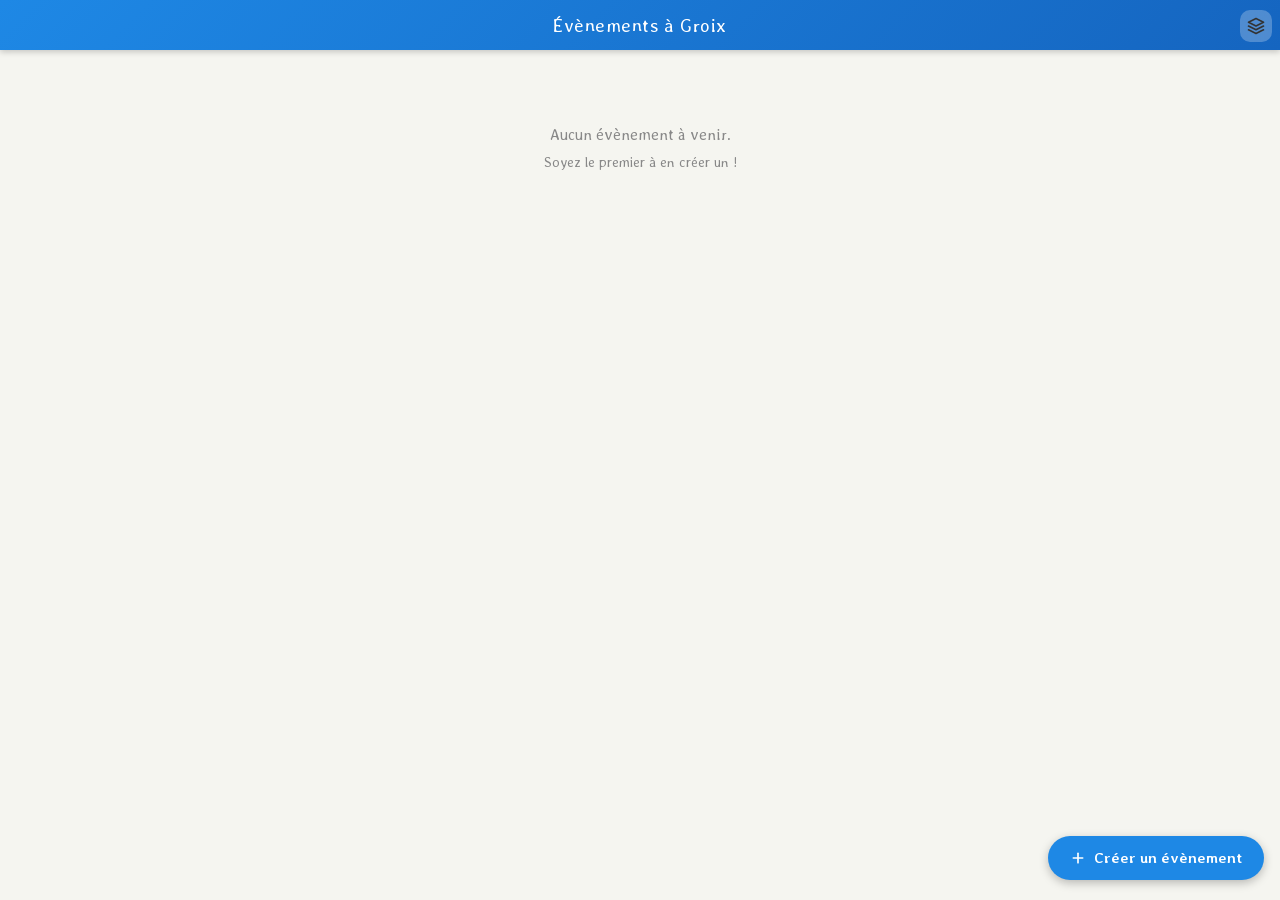
<file: evenements.html>
<!DOCTYPE html>
<html lang="fr">
<head>
    <meta charset="UTF-8">
    <meta name="viewport" content="width=device-width, initial-scale=1.0, maximum-scale=1.0, user-scalable=no">
    <meta name="theme-color" content="#1e88e5">
    <title>L'Ap'Plage – Évènements</title>
    <link rel="manifest" href="manifest.json">
    <meta name="apple-mobile-web-app-capable" content="yes">
    <meta name="apple-mobile-web-app-status-bar-style" content="default">
    <meta name="apple-mobile-web-app-title" content="Ap'Plage">
    <link rel="apple-touch-icon" href="images/bar.png">
    <link href="https://fonts.googleapis.com/css2?family=Averia+Libre:wght@300&display=swap" rel="stylesheet">
    <link rel="stylesheet" href="style.css">

    <style>
        /* ── Page évènements ── */
        body { overflow: hidden; }

        #events-page {
            position: fixed;
            inset: 0;
            display: flex;
            flex-direction: column;
            background: #f5f5f0;
        }

        /* Barre de titre */
        #events-titlebar {
            flex-shrink: 0;
            background: linear-gradient(135deg, #1e88e5, #1565c0);
            color: #fff;
            text-align: center;
            padding: 14px 56px;
            font-family: 'Averia Libre', sans-serif;
            font-size: 1.15rem;
            letter-spacing: 0.03em;
            box-shadow: 0 2px 6px rgba(0,0,0,0.2);
        }

        /* Zone de liste scrollable */
        #events-scroll {
            flex: 1;
            overflow-y: auto;
            padding: 12px 12px 80px;
        }

        /* Message vide */
        #events-empty {
            text-align: center;
            color: #888;
            margin-top: 60px;
            font-size: 0.95rem;
            line-height: 1.8;
        }

        /* Groupe par établissement */
        .evt-group {
            background: #fff;
            border-radius: 10px;
            margin-bottom: 12px;
            overflow: hidden;
            box-shadow: 0 1px 4px rgba(0,0,0,0.1);
        }

        .evt-group-header {
            padding: 11px 14px;
            font-weight: 600;
            font-size: 0.97rem;
            background: #e8f0fe;
            color: #1a237e;
            border-bottom: 1px solid #c5cae9;
        }

        .evt-item {
            padding: 10px 14px;
            border-bottom: 1px solid #f0f0f0;
            cursor: pointer;
            display: flex;
            align-items: center;
            gap: 10px;
            transition: background 0.15s;
        }
        .evt-item:last-child { border-bottom: none; }
        .evt-item:active { background: #f5f5f5; }

        .evt-item-info { flex: 1; min-width: 0; }
        .evt-item-nom {
            font-size: 0.9rem;
            font-weight: 600;
            white-space: nowrap;
            overflow: hidden;
            text-overflow: ellipsis;
            color: #212121;
        }
        .evt-item-date {
            font-size: 0.78rem;
            color: #757575;
            margin-top: 2px;
        }
        .evt-item-arrow { color: #bbb; font-size: 1.1rem; flex-shrink: 0; }

        .evt-item.en-attente { background: #fffde7; }
        .evt-item.en-attente .evt-item-nom { color: #f57f17; }
        .btn-valider-evt {
            background: #43a047;
            color: #fff;
            border: none;
            border-radius: 14px;
            padding: 5px 12px;
            font-size: 0.78rem;
            cursor: pointer;
            flex-shrink: 0;
            white-space: nowrap;
        }
        .btn-valider-evt:active { background: #388e3c; }
        .btn-supprimer-evt {
            background: #e53935;
            color: #fff;
            border: none;
            border-radius: 14px;
            padding: 5px 12px;
            font-size: 0.78rem;
            cursor: pointer;
            flex-shrink: 0;
            white-space: nowrap;
        }
        .btn-supprimer-evt:active { background: #b71c1c; }

        /* Bouton créer (flottant) */
        #btn-creer {
            position: fixed;
            bottom: 20px;
            right: 16px;
            background: #1e88e5;
            color: #fff;
            border: none;
            border-radius: 28px;
            padding: 13px 22px;
            font-size: 0.92rem;
            font-weight: 600;
            box-shadow: 0 3px 10px rgba(0,0,0,0.25);
            cursor: pointer;
            z-index: 900;
            display: flex;
            align-items: center;
            gap: 8px;
        }
        #btn-creer:active { filter: brightness(0.9); }

        /* ── Modals ── */
        .modal-overlay {
            position: fixed;
            inset: 0;
            background: rgba(0,0,0,0.5);
            z-index: 1100;
            display: flex;
            align-items: flex-end;
            justify-content: center;
        }
        .modal-overlay.hidden { display: none; }

        .modal-box {
            background: #fff;
            border-radius: 16px 16px 0 0;
            width: 100%;
            max-width: 560px;
            max-height: 90vh;
            display: flex;
            flex-direction: column;
            overflow: hidden;
            box-shadow: 0 -4px 20px rgba(0,0,0,0.2);
        }

        .modal-header {
            display: flex;
            align-items: center;
            padding: 16px 16px 14px;
            border-bottom: 1px solid #eee;
            flex-shrink: 0;
        }
        .modal-title {
            flex: 1;
            font-weight: 700;
            font-size: 1rem;
            color: #212121;
        }
        .modal-close {
            background: none;
            border: none;
            font-size: 1.3rem;
            cursor: pointer;
            color: #666;
            padding: 4px 8px;
        }

        .modal-body {
            overflow-y: auto;
            padding: 16px;
            flex: 1;
        }

        .modal-footer {
            padding: 12px 16px;
            border-top: 1px solid #eee;
            flex-shrink: 0;
        }

        /* Formulaire */
        .form-group { margin-bottom: 14px; }
        .form-group label {
            display: block;
            font-size: 0.8rem;
            color: #555;
            margin-bottom: 4px;
            font-weight: 600;
        }
        .form-group input,
        .form-group select,
        .form-group textarea {
            width: 100%;
            padding: 9px 11px;
            border: 1px solid #ddd;
            border-radius: 8px;
            font-size: 0.92rem;
            box-sizing: border-box;
            font-family: inherit;
            color: #212121;
            background: #fafafa;
        }
        .form-group input:focus,
        .form-group select:focus,
        .form-group textarea:focus {
            outline: none;
            border-color: #1e88e5;
            background: #fff;
        }
        .form-group textarea { resize: vertical; min-height: 72px; }
        .char-count {
            font-size: 0.75rem;
            color: #888;
            text-align: right;
            margin-top: 3px;
        }
        .char-count.over { color: #e53935; }

        /* Boutons */
        .btn-primary {
            width: 100%;
            padding: 12px;
            background: #1e88e5;
            color: #fff;
            border: none;
            border-radius: 10px;
            font-size: 0.95rem;
            font-weight: 700;
            cursor: pointer;
        }
        .btn-primary:disabled { background: #90bde3; cursor: default; }
        .btn-primary:active:not(:disabled) { filter: brightness(0.9); }

        .form-error {
            color: #e53935;
            font-size: 0.82rem;
            margin-top: 6px;
            display: none;
        }
        .form-error.visible { display: block; }

        /* Détail évènement */
        .evt-detail-label {
            font-size: 0.78rem;
            color: #888;
            text-transform: uppercase;
            letter-spacing: 0.04em;
            margin-top: 14px;
            margin-bottom: 3px;
        }
        .evt-detail-value {
            font-size: 0.93rem;
            color: #212121;
        }
        .evt-detail-etab {
            display: flex;
            align-items: center;
            gap: 8px;
            cursor: pointer;
            color: #1e88e5;
            font-weight: 600;
            font-size: 1rem;
            margin-bottom: 4px;
        }
        .evt-detail-etab:active { opacity: 0.7; }
        .evt-pdf-link {
            display: inline-flex;
            align-items: center;
            gap: 6px;
            margin-top: 14px;
            color: #1e88e5;
            text-decoration: none;
            font-size: 0.9rem;
            font-weight: 600;
        }

        /* Spinner */
        .spinner {
            display: inline-block;
            width: 18px;
            height: 18px;
            border: 2px solid #fff;
            border-top-color: transparent;
            border-radius: 50%;
            animation: spin 0.7s linear infinite;
            vertical-align: middle;
        }
        @keyframes spin { to { transform: rotate(360deg); } }

        /* Loading state */
        #events-loading {
            text-align: center;
            color: #888;
            margin-top: 60px;
            font-size: 0.9rem;
        }
    </style>
</head>
<body>

    <!-- Stack couches -->
    <div id="layers-stack">
        <button id="stack-btn" title="Couches">
            <svg width="18" height="18" viewBox="0 0 24 24" fill="none" stroke="currentColor" stroke-width="2.2" stroke-linecap="round" stroke-linejoin="round">
                <path d="M12 2L2 7l10 5 10-5-10-5z"/>
                <path d="M2 17l10 5 10-5"/>
                <path d="M2 12l10 5 10-5"/>
            </svg>
        </button>
        <div id="stack-panel" class="hidden">
            <div class="stack-row" id="layer-accueil">
                <span class="layer-ind"></span><span class="layer-label">Accueil</span>
            </div>
            <div class="stack-row" id="layer-bars">
                <span class="layer-ind"></span><span class="layer-label">Où boire</span>
            </div>
            <div class="stack-row" id="layer-restos">
                <span class="layer-ind"></span><span class="layer-label">Où manger</span>
            </div>
            <div class="stack-row" id="layer-ombres">
                <span class="layer-ind"></span><span class="layer-label">Ombres</span>
            </div>
            <div class="stack-row" id="layer-maree">
                <span class="layer-ind"></span><span class="layer-label">Hauteur de mer</span>
            </div>
            <div class="stack-row active" id="layer-events">
                <span class="layer-ind"></span><span class="layer-label">Événements</span>
            </div>
        </div>
    </div>

    <!-- Page principale -->
    <div id="events-page">
        <div id="events-titlebar">Évènements à Groix</div>
        <div id="events-scroll">
            <div id="events-loading">Chargement…</div>
            <div id="events-empty" style="display:none">
                Aucun évènement à venir.<br>
                <span style="font-size:0.85rem;">Soyez le premier à en créer un !</span>
            </div>
            <div id="events-list"></div>
        </div>
    </div>

    <!-- Bouton créer -->
    <button id="btn-creer">
        <svg width="16" height="16" viewBox="0 0 24 24" fill="none" stroke="currentColor" stroke-width="2.5" stroke-linecap="round"><line x1="12" y1="5" x2="12" y2="19"/><line x1="5" y1="12" x2="19" y2="12"/></svg>
        Créer un évènement
    </button>

    <!-- Modal : mot de passe -->
    <div id="modal-mdp" class="modal-overlay hidden">
        <div class="modal-box">
            <div class="modal-header">
                <span class="modal-title">Accès réservé aux établissements</span>
                <button class="modal-close" data-close="modal-mdp">✕</button>
            </div>
            <div class="modal-body">
                <p style="font-size:0.88rem;color:#555;margin:0 0 16px;">
                    Saisissez le mot de passe communiqué lors de la validation de votre établissement.
                </p>
                <div class="form-group">
                    <label for="input-mdp">Mot de passe</label>
                    <input type="password" id="input-mdp" placeholder="••••••••" autocomplete="current-password">
                </div>
                <div class="form-error" id="err-mdp">Mot de passe incorrect.</div>
            </div>
            <div class="modal-footer">
                <button class="btn-primary" id="btn-valider-mdp">Valider</button>
            </div>
        </div>
    </div>

    <!-- Modal : formulaire de création -->
    <div id="modal-form" class="modal-overlay hidden">
        <div class="modal-box">
            <div class="modal-header">
                <span class="modal-title">Créer un évènement</span>
                <button class="modal-close" data-close="modal-form">✕</button>
            </div>
            <div class="modal-body">
                <div class="form-group">
                    <label for="sel-etab">Établissement *</label>
                    <select id="sel-etab">
                        <option value="">Chargement…</option>
                    </select>
                    <input type="text" id="inp-etab-autre" placeholder="Nom du lieu ou de l'établissement" style="display:none; margin-top:8px;">
                </div>

                <div id="form-fields" style="display:none">
                    <div class="form-group">
                        <label for="inp-date">Date de l'évènement *</label>
                        <input type="date" id="inp-date">
                    </div>
                    <div class="form-group">
                        <label for="inp-horaire">Horaire</label>
                        <input type="time" id="inp-horaire" placeholder="ex: 20:00">
                    </div>
                    <div class="form-group">
                        <label for="inp-lieu">Lieu <span style="font-weight:400;color:#888;">(si différent de l'adresse)</span></label>
                        <input type="text" id="inp-lieu" placeholder="Adresse de l'établissement">
                    </div>
                    <div class="form-group">
                        <label for="inp-spectacle">Nom du spectacle / artiste *</label>
                        <input type="text" id="inp-spectacle" placeholder="">
                    </div>
                    <div class="form-group">
                        <label for="inp-desc">Description <span style="font-weight:400;color:#888;">(max 200 car.)</span></label>
                        <textarea id="inp-desc" maxlength="200" rows="3" placeholder="Quelques mots sur l'évènement…"></textarea>
                        <div class="char-count"><span id="desc-count">0</span> / 200</div>
                    </div>
                    <div class="form-group">
                        <label for="inp-pdf">Affiche (PDF ou JPEG/PNG, max 5 Mo)</label>
                        <input type="file" id="inp-pdf" accept="application/pdf,image/jpeg,image/jpg,image/png">
                        <div class="form-error" id="err-pdf">Le fichier dépasse 5 Mo ou n'est pas un format accepté (PDF, JPEG, PNG).</div>
                    </div>
                    <div class="form-error" id="err-form">Une erreur est survenue. Réessayez.</div>
                </div>
            </div>
            <div class="modal-footer">
                <button class="btn-primary" id="btn-soumettre" disabled>Soumettre</button>
            </div>
        </div>
    </div>

    <!-- Modal : détail évènement -->
    <div id="modal-event" class="modal-overlay hidden">
        <div class="modal-box">
            <div class="modal-header">
                <span class="modal-title" id="det-spectacle"></span>
                <button id="btn-edit-event"   title="Modifier cet évènement"  style="background:none;border:none;cursor:pointer;font-size:1.15rem;padding:4px 8px;color:#666;flex-shrink:0;">✏️</button>
                <button id="btn-delete-event" title="Supprimer cet évènement" style="background:none;border:none;cursor:pointer;font-size:1.15rem;padding:4px 6px;color:#999;flex-shrink:0;">🗑️</button>
                <button class="modal-close" data-close="modal-event">✕</button>
            </div>
            <div class="modal-body">
                <div class="evt-detail-label">Établissement</div>
                <div class="evt-detail-etab" id="det-etab-link">
                    <span id="det-etab"></span>
                    <svg width="14" height="14" viewBox="0 0 24 24" fill="none" stroke="currentColor" stroke-width="2.5" stroke-linecap="round"><path d="M18 13v6a2 2 0 01-2 2H5a2 2 0 01-2-2V8a2 2 0 012-2h6"/><polyline points="15 3 21 3 21 9"/><line x1="10" y1="14" x2="21" y2="3"/></svg>
                    <span style="font-size:0.73rem;color:#888;">Voir sur la carte</span>
                </div>
                <div class="evt-detail-label">Date</div>
                <div class="evt-detail-value" id="det-date"></div>
                <div class="evt-detail-label" id="det-horaire-lbl">Horaire</div>
                <div class="evt-detail-value" id="det-horaire"></div>
                <div class="evt-detail-label" id="det-lieu-lbl">Lieu</div>
                <div class="evt-detail-value" id="det-lieu"></div>
                <div class="evt-detail-label" id="det-desc-lbl">Description</div>
                <div class="evt-detail-value" id="det-desc"></div>
                <div id="det-pdf-wrap"></div>
            </div>
        </div>
    </div>

    <script>
    // ── Configuration ─────────────────────────────────────────────────────
    const SHEET_BASE = 'https://docs.google.com/spreadsheets/d/e/2PACX-1vQJyHbc7PkwrZCNp4pk4yRIwskOUu27oWjYt_IBxNYtYG7aAWB2S1leol5nHITv29wUCYEiAczyTY9s/pub?output=csv';
    const GID_BARS      = '1057932141';
    const GID_RESTOS    = '251951681';
    const GID_EVENTS    = '1555556457';  // ← Remplacer après création de l'onglet
    const SCRIPT_URL    = 'https://script.google.com/macros/s/AKfycbwKEvdB2lucm24O-iUq9kjBAuEZD16hVaZvEVy84QOjWUq4q9zkojEyHaApKHMe7zl1tg/exec';
    const MAX_DESC      = 200;
    const MAX_PDF_BYTES = 5 * 1024 * 1024;        // 5 Mo

    let currentEvent   = null;   // évènement affiché dans le popup détail
    let editingEventId = null;   // id_evenement en cours de modification (null = création)
    let pendingAction  = 'create'; // action à lancer après auth mdp

    // ── Navigation stack ──────────────────────────────────────────────────
    const stackBtn   = document.getElementById('stack-btn');
    const stackPanel = document.getElementById('stack-panel');
    stackBtn.addEventListener('click', e => {
        e.stopPropagation();
        stackPanel.classList.toggle('hidden');
    });
    document.addEventListener('click', () => stackPanel.classList.add('hidden'));
    stackPanel.addEventListener('click', e => e.stopPropagation());

    document.getElementById('layer-accueil').addEventListener('click', () => { window.location.href = 'index.html'; });
    document.getElementById('layer-events').addEventListener('click', () => { window.location.href = 'index.html'; });
    document.getElementById('layer-bars').addEventListener('click',   () => { window.location.href = 'index.html'; });
    document.getElementById('layer-restos').addEventListener('click', () => { window.location.href = 'index.html'; });
    document.getElementById('layer-ombres').addEventListener('click', () => { window.location.href = 'ombre.html'; });
    document.getElementById('layer-maree').addEventListener('click',  () => { window.location.href = 'maree.html'; });

    // ── Utilitaires ───────────────────────────────────────────────────────
    function parseCSV(text) {
        const lines = text.trim().split('\n');
        if (lines.length < 2) return [];
        const headers = lines[0].split(',').map(h => h.trim().replace(/^"|"$/g, ''));
        return lines.slice(1).map(line => {
            const vals = [];
            let cur = '', inQ = false;
            for (const ch of line) {
                if (ch === '"') { inQ = !inQ; }
                else if (ch === ',' && !inQ) { vals.push(cur.trim()); cur = ''; }
                else { cur += ch; }
            }
            vals.push(cur.trim());
            const obj = {};
            headers.forEach((h, i) => { obj[h] = (vals[i] || '').replace(/^"|"$/g, ''); });
            return obj;
        });
    }

    function formatDate(str) {
        if (!str) return '';
        // str: YYYY-MM-DD
        const d = new Date(str + 'T00:00:00');
        return d.toLocaleDateString('fr-FR', { weekday: 'long', day: 'numeric', month: 'long', year: 'numeric' });
    }

    function showModal(id) { document.getElementById(id).classList.remove('hidden'); }
    function hideModal(id) { document.getElementById(id).classList.add('hidden'); }

    document.querySelectorAll('.modal-close').forEach(btn => {
        btn.addEventListener('click', () => hideModal(btn.dataset.close));
    });
    document.querySelectorAll('.modal-overlay').forEach(m => {
        m.addEventListener('click', e => { if (e.target === m) hideModal(m.id); });
    });

    // ── Chargement et affichage des évènements ────────────────────────────
    let eventsData = [];

    async function validerDirectement(id, itemEl) {
        const pwd = sessionStorage.getItem('admin_pwd');
        if (!pwd) return;
        const btn = itemEl.querySelector('.btn-valider-evt');
        if (btn) { btn.disabled = true; btn.textContent = '…'; }
        try {
            const resp = await fetch(SCRIPT_URL, {
                method:  'POST',
                headers: { 'Content-Type': 'text/plain;charset=utf-8' },
                body:    JSON.stringify({ action: 'validerDirectement', id_evenement: id, motdepasse: pwd })
            });
            const data = await resp.json();
            if (data.ok) {
                loadEvents();
            } else {
                if (btn) { btn.disabled = false; btn.textContent = 'Valider'; }
                alert('Erreur : ' + (data.error || 'impossible de valider'));
            }
        } catch (e) {
            if (btn) { btn.disabled = false; btn.textContent = 'Valider'; }
        }
    }

    async function confirmerSuppressionDirecte(id, itemEl) {
        const pwd = sessionStorage.getItem('admin_pwd');
        if (!pwd) return;
        const btn = itemEl.querySelector('.btn-supprimer-evt');
        if (btn) { btn.disabled = true; btn.textContent = '…'; }
        try {
            const resp = await fetch(SCRIPT_URL, {
                method:  'POST',
                headers: { 'Content-Type': 'text/plain;charset=utf-8' },
                body:    JSON.stringify({ action: 'supprimerDirectement', id_evenement: id, motdepasse: pwd })
            });
            const data = await resp.json();
            if (data.ok) {
                loadEvents();
            } else {
                if (btn) { btn.disabled = false; btn.textContent = 'Supprimer'; }
                alert('Erreur : ' + (data.error || 'impossible de supprimer'));
            }
        } catch (e) {
            if (btn) { btn.disabled = false; btn.textContent = 'Supprimer'; }
        }
    }

    async function loadEvents() {
        try {
            const resp = await fetch(SHEET_BASE + '&gid=' + GID_EVENTS);
            if (!resp.ok) throw new Error('Fetch failed');
            const text = await resp.text();
            eventsData = parseCSV(text);
        } catch (e) {
            eventsData = [];
        }

        const today   = new Date().toISOString().split('T')[0];
        const isAdmin = sessionStorage.getItem('is_admin') === 'true';
        const pending = isAdmin
            ? eventsData.filter(ev => ev.statut === 'en_attente' || ev.statut === 'en_attente_suppression')
                        .sort((a, b) => a.date_evenement.localeCompare(b.date_evenement))
            : [];
        const upcoming = eventsData.filter(ev =>
            ev.statut === 'valide' && ev.date_evenement >= today
        ).sort((a, b) => a.date_evenement.localeCompare(b.date_evenement));

        document.getElementById('events-loading').style.display = 'none';

        // Marquer tous les évènements à venir comme vus
        const seenKeys = upcoming.map(ev => ev.nom_spectacle + '|' + ev.date_evenement);
        localStorage.setItem('events_seen_keys', JSON.stringify(seenKeys));

        // Badge icône PWA pour l'admin
        if (isAdmin && 'setAppBadge' in navigator) {
            pending.length > 0 ? navigator.setAppBadge(pending.length) : navigator.clearAppBadge();
        }

        if (!upcoming.length && !pending.length) {
            document.getElementById('events-empty').style.display = 'block';
            return;
        }

        const list = document.getElementById('events-list');
        list.innerHTML = '';

        // Évènements en attente (admin seulement)
        if (pending.length) {
            const pendingGroup = document.createElement('div');
            pendingGroup.className = 'evt-group';
            pendingGroup.innerHTML = `<div class="evt-group-header" style="color:#f57f17;">En attente de validation</div>`;
            pending.forEach(ev => {
                const item = document.createElement('div');
                item.className = 'evt-item en-attente';
                const label = ev.statut === 'en_attente_suppression' ? '🗑️ Suppression demandée' : '⏳ En attente';
                item.innerHTML = `
                    <div class="evt-item-info" style="cursor:pointer">
                        <div class="evt-item-nom">${ev.nom_spectacle}</div>
                        <div class="evt-item-date">${ev.etablissement} · ${formatDate(ev.date_evenement)} · ${label}</div>
                    </div>
                    ${ev.statut === 'en_attente' ? `<button class="btn-valider-evt">Valider</button>` : ''}
                    ${ev.statut === 'en_attente_suppression' ? `<button class="btn-supprimer-evt">Supprimer</button>` : ''}
                `;
                item.querySelector('.evt-item-info').addEventListener('click', () => showEventDetail(ev));
                if (ev.statut === 'en_attente') {
                    item.querySelector('.btn-valider-evt').addEventListener('click', e => {
                        e.stopPropagation();
                        validerDirectement(ev.id_evenement, item);
                    });
                }
                if (ev.statut === 'en_attente_suppression') {
                    item.querySelector('.btn-supprimer-evt').addEventListener('click', e => {
                        e.stopPropagation();
                        confirmerSuppressionDirecte(ev.id_evenement, item);
                    });
                }
                pendingGroup.appendChild(item);
            });
            list.appendChild(pendingGroup);
        }

        if (!upcoming.length) return;

        // Grouper par date
        const grouped = {};
        upcoming.forEach(ev => {
            if (!grouped[ev.date_evenement]) grouped[ev.date_evenement] = [];
            grouped[ev.date_evenement].push(ev);
        });
        Object.keys(grouped).sort().forEach(date => {
            const evs = grouped[date].sort((a, b) => (a.horaire || '').localeCompare(b.horaire || ''));
            const group = document.createElement('div');
            group.className = 'evt-group';
            group.innerHTML = `<div class="evt-group-header">${formatDate(date)}</div>`;

            evs.forEach(ev => {
                const item = document.createElement('div');
                item.className = 'evt-item';
                item.innerHTML = `
                    <div class="evt-item-info">
                        <div class="evt-item-nom">${ev.nom_spectacle}</div>
                        <div class="evt-item-date">${ev.etablissement}${ev.horaire ? ' · ' + ev.horaire : ''}</div>
                    </div>
                    <div class="evt-item-arrow">›</div>
                `;
                item.addEventListener('click', () => showEventDetail(ev));
                group.appendChild(item);
            });

            list.appendChild(group);
        });
    }

    function showEventDetail(ev) {
        currentEvent = ev;
        document.getElementById('det-spectacle').textContent = ev.nom_spectacle;
        document.getElementById('det-etab').textContent      = ev.etablissement;
        document.getElementById('det-date').textContent      = formatDate(ev.date_evenement);

        const horaire = document.getElementById('det-horaire');
        const horaireLbl = document.getElementById('det-horaire-lbl');
        if (ev.horaire) { horaire.textContent = ev.horaire; horaireLbl.style.display = ''; horaire.parentElement && (horaire.style.display = ''); }
        else { horaireLbl.style.display = 'none'; horaire.style.display = 'none'; }

        const lieu = document.getElementById('det-lieu');
        const lieuLbl = document.getElementById('det-lieu-lbl');
        if (ev.lieu) { lieu.textContent = ev.lieu; lieuLbl.style.display = ''; lieu.style.display = ''; }
        else { lieuLbl.style.display = 'none'; lieu.style.display = 'none'; }

        const desc = document.getElementById('det-desc');
        const descLbl = document.getElementById('det-desc-lbl');
        if (ev.description) { desc.textContent = ev.description; descLbl.style.display = ''; desc.style.display = ''; }
        else { descLbl.style.display = 'none'; desc.style.display = 'none'; }

        const pdfWrap = document.getElementById('det-pdf-wrap');
        if (ev.affiche_pdf_url) {
            const isImage  = ev.affiche_pdf_url.includes('#type=image');
            const cleanUrl = ev.affiche_pdf_url.split('#type=')[0];
            if (isImage) {
                const match  = cleanUrl.match(/\/d\/([^\/]+)\//);
                const fileId = match ? match[1] : null;
                const thumb  = fileId
                    ? `https://drive.google.com/thumbnail?id=${fileId}&sz=w800`
                    : cleanUrl;
                pdfWrap.innerHTML = `
                    <img src="${thumb}" style="width:100%;border-radius:8px;margin-top:14px;display:block;" alt="Affiche">
                    <a href="${cleanUrl}" target="_blank" rel="noopener" style="display:block;text-align:center;margin-top:6px;font-size:0.78rem;color:#888;">Ouvrir en grand ↗</a>`;
            } else {
                pdfWrap.innerHTML = `<a class="evt-pdf-link" href="${cleanUrl}" target="_blank" rel="noopener">
                    <svg width="16" height="16" viewBox="0 0 24 24" fill="none" stroke="currentColor" stroke-width="2" stroke-linecap="round"><path d="M14 2H6a2 2 0 00-2 2v16a2 2 0 002 2h12a2 2 0 002-2V8z"/><polyline points="14 2 14 8 20 8"/></svg>
                    Voir l'affiche (PDF)
                </a>`;
            }
        } else {
            pdfWrap.innerHTML = '';
        }

        // Clic établissement → localStorage + retour carte
        document.getElementById('det-etab-link').onclick = () => {
            localStorage.setItem('dernier_etablissement_consulte', ev.etablissement);
            window.location.href = 'index.html';
        };

        showModal('modal-event');
    }

    // ── Chargement du dropdown établissements ─────────────────────────────
    let etabsData = [];   // { nom, categorie, adresse }

    async function loadEtablissements() {
        try {
            const [barsTxt, restosTxt] = await Promise.all([
                fetch(SHEET_BASE + '&gid=' + GID_BARS  ).then(r => r.text()),
                fetch(SHEET_BASE + '&gid=' + GID_RESTOS).then(r => r.text())
            ]);
            const bars   = parseCSV(barsTxt  ).filter(b => b['Validé'] === '1' || b['Valide'] === '1');
            const restos = parseCSV(restosTxt).filter(r => r['Validé'] === '1' || r['Valide'] === '1');

            const seen = new Set();
            etabsData = [
                ...bars.map(b   => ({ nom: b.Nom, categorie: 'ou_boire',  adresse: b.Adresse || '' })),
                ...restos.map(r => ({ nom: r.Nom, categorie: 'ou_manger', adresse: r.Adresse || '' }))
            ]
            .filter(e => { if (seen.has(e.nom)) return false; seen.add(e.nom); return true; })
            .sort((a, b) => a.nom.localeCompare(b.nom, 'fr'));

            const sel = document.getElementById('sel-etab');
            sel.innerHTML = '<option value="">— Choisir un établissement —</option>';
            etabsData.forEach(e => {
                const opt = document.createElement('option');
                opt.value       = e.nom;
                opt.textContent = e.nom;
                sel.appendChild(opt);
            });
            if (sessionStorage.getItem('is_admin') === 'true') {
                const optAutre = document.createElement('option');
                optAutre.value       = '__autre__';
                optAutre.textContent = '— Autre lieu / établissement —';
                sel.appendChild(optAutre);
            }
        } catch (err) {
            document.getElementById('sel-etab').innerHTML = '<option value="">Erreur de chargement</option>';
        }
    }

    function updateAutreOption() {
        const sel = document.getElementById('sel-etab');
        const already = sel.querySelector('option[value="__autre__"]');
        if (sessionStorage.getItem('is_admin') === 'true' && !already) {
            const opt = document.createElement('option');
            opt.value       = '__autre__';
            opt.textContent = '— Autre lieu / établissement —';
            sel.appendChild(opt);
        } else if (sessionStorage.getItem('is_admin') !== 'true' && already) {
            already.remove();
        }
    }

    // Déverrouiller le reste du formulaire quand un établissement est choisi
    document.getElementById('sel-etab').addEventListener('change', function () {
        const fields     = document.getElementById('form-fields');
        const btn        = document.getElementById('btn-soumettre');
        const inputAutre = document.getElementById('inp-etab-autre');
        const isAutre    = this.value === '__autre__';
        inputAutre.style.display = isAutre ? 'block' : 'none';
        if (isAutre) inputAutre.focus();
        if (this.value) {
            fields.style.display = 'block';
            btn.disabled = false;
            const etab = etabsData.find(e => e.nom === this.value);
            document.getElementById('inp-lieu').placeholder = etab ? etab.adresse : '';
        } else {
            fields.style.display = 'none';
            btn.disabled = true;
        }
    });

    // Compteur de caractères description
    document.getElementById('inp-desc').addEventListener('input', function () {
        const n   = this.value.length;
        const el  = document.getElementById('desc-count');
        el.textContent = n;
        el.parentElement.classList.toggle('over', n > MAX_DESC);
    });

    // Vérification taille PDF
    document.getElementById('inp-pdf').addEventListener('change', function () {
        const err  = document.getElementById('err-pdf');
        const file = this.files[0];
        const ok   = ['application/pdf', 'image/jpeg', 'image/jpg', 'image/png'].includes(file?.type);
        if (file && (file.size > MAX_PDF_BYTES || !ok)) {
            err.classList.add('visible');
            this.value = '';
        } else {
            err.classList.remove('visible');
        }
    });

    // ── Mot de passe ──────────────────────────────────────────────────────
    document.getElementById('btn-creer').addEventListener('click', () => {
        pendingAction = 'create';
        if (sessionStorage.getItem('mdp_valide') === 'true') {
            openCreationForm(null);
        } else {
            document.getElementById('input-mdp').value = '';
            document.getElementById('err-mdp').classList.remove('visible');
            showModal('modal-mdp');
        }
    });

    document.getElementById('btn-edit-event').addEventListener('click', () => {
        pendingAction = 'edit';
        hideModal('modal-event');
        if (sessionStorage.getItem('mdp_valide') === 'true') {
            openCreationForm(currentEvent);
        } else {
            document.getElementById('input-mdp').value = '';
            document.getElementById('err-mdp').classList.remove('visible');
            showModal('modal-mdp');
        }
    });

    document.getElementById('btn-delete-event').addEventListener('click', () => {
        pendingAction = 'delete';
        hideModal('modal-event');
        if (sessionStorage.getItem('mdp_valide') === 'true') {
            demanderSuppression();
        } else {
            document.getElementById('input-mdp').value = '';
            document.getElementById('err-mdp').classList.remove('visible');
            showModal('modal-mdp');
        }
    });

    document.getElementById('btn-valider-mdp').addEventListener('click', verifierMdp);
    document.getElementById('input-mdp').addEventListener('keydown', e => {
        if (e.key === 'Enter') verifierMdp();
    });

    async function verifierMdp() {
        const btn = document.getElementById('btn-valider-mdp');
        const mdp = document.getElementById('input-mdp').value.trim();
        if (!mdp) return;

        btn.disabled = true;
        btn.innerHTML = '<span class="spinner"></span>';

        try {
            const resp = await fetch(SCRIPT_URL, {
                method:  'POST',
                headers: { 'Content-Type': 'text/plain;charset=utf-8' },
                body:    JSON.stringify({ action: 'verifierMdp', motdepasse: mdp })
            });
            const data = await resp.json();
            if (data.ok) {
                sessionStorage.setItem('mdp_valide', 'true');
                sessionStorage.setItem('is_admin', data.isAdmin ? 'true' : 'false');
                if (data.isAdmin) sessionStorage.setItem('admin_pwd', mdp);
                updateAutreOption();
                loadEvents();
                hideModal('modal-mdp');
                if (pendingAction === 'delete') {
                    demanderSuppression();
                } else {
                    openCreationForm(pendingAction === 'edit' ? currentEvent : null);
                }
            } else {
                document.getElementById('err-mdp').classList.add('visible');
            }
        } catch (e) {
            document.getElementById('err-mdp').textContent = 'Erreur réseau. Réessayez.';
            document.getElementById('err-mdp').classList.add('visible');
        } finally {
            btn.disabled = false;
            btn.textContent = 'Valider';
        }
    }

    function openCreationForm(ev) {
        editingEventId = ev ? ev.id_evenement : null;

        // Titre du modal
        document.querySelector('#modal-form .modal-title').textContent =
            ev ? 'Modifier un évènement' : 'Créer un évènement';

        // Champs
        const inputAutre = document.getElementById('inp-etab-autre');
        inputAutre.style.display = 'none';
        inputAutre.value = '';
        if (ev) {
            const inList = etabsData.some(e => e.nom === ev.etablissement);
            if (inList) {
                document.getElementById('sel-etab').value = ev.etablissement;
            } else {
                document.getElementById('sel-etab').value = '__autre__';
                inputAutre.value = ev.etablissement;
                inputAutre.style.display = 'block';
            }
        } else {
            document.getElementById('sel-etab').value = '';
        }
        document.getElementById('inp-date').value      = ev ? ev.date_evenement : '';
        document.getElementById('inp-horaire').value   = ev ? ev.horaire        : '';
        document.getElementById('inp-lieu').value      = ev ? ev.lieu           : '';
        document.getElementById('inp-spectacle').value = ev ? ev.nom_spectacle  : '';
        document.getElementById('inp-desc').value      = ev ? ev.description    : '';
        document.getElementById('desc-count').textContent = ev ? ev.description.length : '0';
        document.getElementById('inp-pdf').value       = '';

        // Afficher les champs si édition (établissement déjà sélectionné)
        document.getElementById('form-fields').style.display = ev ? 'block' : 'none';
        const btn = document.getElementById('btn-soumettre');
        btn.disabled    = !ev;
        btn.textContent = ev ? 'Modifier' : 'Soumettre';

        document.getElementById('err-form').classList.remove('visible');
        showModal('modal-form');
    }

    // ── Soumission du formulaire ──────────────────────────────────────────
    document.getElementById('btn-soumettre').addEventListener('click', soumettreEvenement);

    async function soumettreEvenement() {
        const selVal    = document.getElementById('sel-etab').value;
        const etab      = selVal === '__autre__'
            ? document.getElementById('inp-etab-autre').value.trim()
            : selVal;
        const date      = document.getElementById('inp-date').value;
        const spectacle = document.getElementById('inp-spectacle').value.trim();

        if (!etab || !date || !spectacle) {
            document.getElementById('err-form').textContent = selVal === '__autre__' && !etab
                ? 'Veuillez saisir le nom du lieu ou de l\'établissement'
                : 'Veuillez remplir les champs obligatoires (*)';
            document.getElementById('err-form').classList.add('visible');
            return;
        }

        const btn = document.getElementById('btn-soumettre');
        btn.disabled = true;
        btn.innerHTML = '<span class="spinner"></span> Envoi…';

        const etabObj  = etabsData.find(e => e.nom === etab) || {};
        const lieuVal  = document.getElementById('inp-lieu').value.trim() || etabObj.adresse || '';

        // Encodage PDF en base64
        let affiche_base64 = '';
        const pdfFile = document.getElementById('inp-pdf').files[0];
        if (pdfFile) {
            affiche_base64 = await new Promise((resolve, reject) => {
                const reader = new FileReader();
                reader.onload  = e => resolve(e.target.result.split(',')[1]);
                reader.onerror = reject;
                reader.readAsDataURL(pdfFile);
            });
        }

        const payload = {
            action:          editingEventId ? 'modifierEvenement' : 'soumettreEvenement',
            id_evenement:    editingEventId || undefined,
            etablissement:   etab,
            categorie:       etabObj.categorie || '',
            date_evenement:  date,
            horaire:         document.getElementById('inp-horaire').value,
            lieu:            lieuVal,
            nom_spectacle:   spectacle,
            description:     document.getElementById('inp-desc').value.trim(),
            affiche_base64,
            affiche_mime: pdfFile ? pdfFile.type : ''
        };

        try {
            const resp = await fetch(SCRIPT_URL, {
                method:  'POST',
                headers: { 'Content-Type': 'text/plain;charset=utf-8' },
                body:    JSON.stringify(payload)
            });
            const data = await resp.json();
            if (data.ok) {
                hideModal('modal-form');
                const msg = editingEventId
                    ? "Votre évènement a été modifié. Il sera visible après re-validation par l'administrateur."
                    : "Votre évènement a été soumis. Il sera visible après validation par l'administrateur.";
                alert(msg);
                loadEvents();   // Rafraîchir la liste
            } else {
                throw new Error(data.error || 'Erreur inconnue');
            }
        } catch (err) {
            document.getElementById('err-form').textContent = 'Erreur : ' + err.message;
            document.getElementById('err-form').classList.add('visible');
        } finally {
            btn.disabled = false;
            btn.textContent = editingEventId ? 'Modifier' : 'Soumettre';
        }
    }

    async function demanderSuppression() {
        try {
            const resp = await fetch(SCRIPT_URL, {
                method:  'POST',
                headers: { 'Content-Type': 'text/plain;charset=utf-8' },
                body:    JSON.stringify({ action: 'demanderSuppression', id_evenement: currentEvent.id_evenement })
            });
            const data = await resp.json();
            if (data.ok) {
                alert("Demande envoyée. L'évènement sera supprimé après confirmation par l'administrateur.");
            } else {
                alert('Erreur : ' + (data.error || 'Échec de la demande'));
            }
        } catch(e) {
            alert('Erreur réseau. Réessayez.');
        }
    }

    // ── Init ─────────────────────────────────────────────────────────────
    loadEvents();
    loadEtablissements();

    // Re-charger la liste au retour sur l'app + polling 5 min
    document.addEventListener('visibilitychange', function() {
        if (document.visibilityState === 'visible') loadEvents();
    });
    setInterval(loadEvents, 5 * 60 * 1000);

    if ('serviceWorker' in navigator) {
        if (location.hostname === 'localhost') {
            navigator.serviceWorker.getRegistrations().then(regs => regs.forEach(r => r.unregister()));
        } else {
            window.addEventListener('load', () => navigator.serviceWorker.register('./sw.js'));
        }
    }
    </script>
</body>
</html>
</file>
<file: style.css>
* { margin: 0; padding: 0; box-sizing: border-box; font-family: 'Averia Libre', sans-serif; font-weight: 300; }

:root {
    --blue:   #1e88e5;
    --dblue:  #1565c0;
    --green:  #4caf50;
    --orange: #ff9800;
    --red:    #f44336;
}

body { overflow: hidden; height: 100vh; width: 100vw; }

/* Carte plein écran */
#map {
    position: fixed;
    top: 0; left: 0;
    width: 100vw; height: 100vh;
    z-index: 1;
}

/* Stack couches */
#layers-stack {
    position: fixed;
    top: 10px; right: 8px;
    z-index: 2000;
    display: flex;
    flex-direction: column;
    align-items: flex-end;
    gap: 4px;
}

#stack-btn {
    position: relative;
    width: 32px; height: 32px;
    border-radius: 10px;
    border: none;
    background: rgba(255,255,255,0.25);
    backdrop-filter: blur(12px);
    -webkit-backdrop-filter: blur(12px);
    display: flex; align-items: center; justify-content: center;
    cursor: pointer;
    color: #333;
    transition: background 0.2s;
}
#stack-btn:hover  { background: rgba(255,255,255,0.4); }
#stack-btn.open   { background: rgba(255,255,255,0.5); }

#stack-new-dot {
    position: absolute;
    top: -2px; left: -2px;
    width: 9px; height: 9px;
    border-radius: 50%;
    background: #e53935;
    border: 1.5px solid rgba(255,255,255,0.85);
    display: none;
    pointer-events: none;
}

#stack-panel {
    background: rgba(255,255,255,0.22);
    backdrop-filter: blur(14px);
    -webkit-backdrop-filter: blur(14px);
    border-radius: 12px;
    overflow: hidden;
    display: flex;
    flex-direction: column;
    min-width: 168px;
    box-shadow: 0 4px 16px rgba(0,0,0,0.12);
}

.stack-row {
    display: flex;
    align-items: center;
    gap: 10px;
    padding: 9px 14px;
    cursor: pointer;
    border-bottom: 1px solid rgba(0,0,0,0.06);
    transition: background 0.15s;
    font-size: 13px;
    color: #333;
    white-space: nowrap;
}
.stack-row:last-child { border-bottom: none; }
.stack-row:hover      { background: rgba(255,255,255,0.45); }

.layer-ind {
    width: 11px; height: 11px;
    border: 2px solid #aaa;
    border-radius: 2px;
    flex-shrink: 0;
    transition: background 0.15s, border-color 0.15s;
}
.stack-row.active .layer-ind {
    background: #4caf50;
    border-color: #4caf50;
}

/* Bouton géolocalisation */
#btn-geolocate {
    position: fixed;
    top: 52px; right: 8px;
    width: 28px; height: 28px;
    border-radius: 50%;
    border: none;
    background: rgba(255,255,255,0.25);
    backdrop-filter: blur(12px);
    -webkit-backdrop-filter: blur(12px);
    box-shadow: none;
    display: flex; align-items: center; justify-content: center;
    cursor: pointer;
    z-index: 1000;
    color: #333;
    transition: background 0.2s, color 0.2s;
}
#btn-geolocate:hover { background: rgba(255,255,255,0.4); }
#btn-geolocate.active {
    background: rgba(156,39,176,0.6);
    color: white;
}

/* Marqueur de position pulsant */
.geo-dot {
    width: 18px; height: 18px;
    background: #9c27b0;
    border-radius: 50%;
    border: 3px solid white;
    box-shadow: 0 2px 6px rgba(0,0,0,0.3);
    animation: geo-pulse 1.5s ease-out infinite;
}
@keyframes geo-pulse {
    0%   { box-shadow: 0 0 0 0 rgba(156,39,176,0.6), 0 2px 6px rgba(0,0,0,0.3); }
    70%  { box-shadow: 0 0 0 16px rgba(156,39,176,0), 0 2px 6px rgba(0,0,0,0.3); }
    100% { box-shadow: 0 0 0 0 rgba(156,39,176,0), 0 2px 6px rgba(0,0,0,0.3); }
}




/* Légende */
#meteo-bar {
    position: fixed;
    bottom: 54px; left: 0; right: 0;
    display: flex; justify-content: center; gap: 8px;
    z-index: 1000; pointer-events: none;
    flex-wrap: wrap; padding: 0 10px;
}
.meteo-pill {
    display: flex; align-items: center; gap: 5px;
    background: rgba(255,255,255,0.28);
    backdrop-filter: blur(12px);
    -webkit-backdrop-filter: blur(12px);
    padding: 5px 12px; border-radius: 20px;
    font-size: 12px; color: #222;
    box-shadow: 0 2px 6px rgba(0,0,0,0.12);
    white-space: nowrap;
}
.meteo-pill svg { display: inline-block; vertical-align: middle; }

#legend {
    position: fixed;
    bottom: 12px; left: 0; right: 0;
    display: flex; justify-content: center; gap: 10px;
    z-index: 1000; pointer-events: none;
    flex-wrap: wrap; padding: 0 10px;
}
.legend-item {
    display: flex; align-items: center; gap: 5px;
    background: rgba(255,255,255,0.25);
    backdrop-filter: blur(12px);
    -webkit-backdrop-filter: blur(12px);
    padding: 6px 12px; border-radius: 20px;
    font-size: 11px; font-weight: 500; color: #333;
    box-shadow: 0 2px 6px rgba(0,0,0,0.1);
}
.dot {
    width: 12px; height: 12px;
    border-radius: 50%; border: 2px solid white;
    box-shadow: 0 1px 3px rgba(0,0,0,0.3);
}
.dot.green  { background: var(--green); }
.dot.blue   { background: #2196f3; }
.dot.orange { background: var(--orange); }
.dot.red    { background: var(--red); }
.emoji { font-size: 14px; }

.hidden { display: none !important; }

/* Popup */
.leaflet-popup-content-wrapper {
    border-radius: 12px;
    padding: 0;
    overflow: hidden;
    min-width: 240px;
}
.leaflet-popup-content { margin: 0; }

.popup-wrap { font-family: -apple-system, BlinkMacSystemFont, 'Segoe UI', sans-serif; }

.popup-header {
    color: white;
    padding: 12px 16px;
    font-size: 16px;
    font-weight: 600;
    display: flex;
    align-items: center;
    justify-content: space-between;
    gap: 8px;
}

.popup-badge {
    flex-shrink: 0;
    font-size: 11px;
    font-weight: 600;
    padding: 4px 8px;
    border-radius: 12px;
    background: rgba(255,255,255,0.25);
    color: white;
    white-space: nowrap;
}

.popup-body {
    padding: 12px 16px;
    font-size: 13px;
    color: #444;
}
.popup-body p { margin: 6px 0; }

.popup-chart {
    margin-top: 10px;
    height: 110px;
}

/* Header cliquable */
#header {
    position: fixed;
    top: 10px; left: 50%;
    transform: translateX(-50%);
    background: rgba(255,255,255,0.25);
    backdrop-filter: blur(12px);
    -webkit-backdrop-filter: blur(12px);
    padding: 6px 14px;
    border-radius: 20px;
    border: none;
    z-index: 3000;
    display: flex; align-items: center; gap: 10px;
    cursor: pointer;
    transition: background 0.3s, color 0.3s;
}
#header:hover { background: rgba(255,255,255,0.4); }
#header.date-custom {
    background: rgba(156,39,176,0.6);
}

#header-text {
    display: flex; flex-direction: column; align-items: center;
}
#current-date { font-size: 11px; color: #555; }
#current-time { font-size: 16px; font-weight: 600; color: #222; }
#header.date-custom #current-date { color: rgba(255,255,255,0.85); }
#header.date-custom #current-time { color: white; }

/* Panneau calendrier */
#calendar-panel {
    position: fixed;
    top: 70px; left: 50%;
    transform: translateX(-50%);
    width: 90%; max-width: 380px;
    max-height: calc(100vh - 80px);
    background: white;
    border-radius: 16px;
    box-shadow: 0 4px 24px rgba(0,0,0,0.25);
    z-index: 3000;
    overflow: hidden;
    display: flex; flex-direction: column;
}

#calendar-header {
    background: linear-gradient(135deg, #9c27b0, #6a1b9a);
    padding: 12px 16px;
    display: flex; justify-content: space-between; align-items: center;
}
#btn-now {
    background: rgba(255,255,255,0.2);
    border: none; color: white;
    padding: 8px 14px; border-radius: 20px;
    font-size: 14px; cursor: pointer;
    transition: background 0.2s;
}
#btn-now:hover { background: rgba(255,255,255,0.35); }
#btn-cancel-cal {
    background: none; border: none;
    color: white; font-size: 20px; cursor: pointer;
}

#calendar-body { padding: 16px; overflow-y: auto; flex: 1; }

.cal-label {
    font-size: 13px; font-weight: 600;
    color: #7b1fa2; margin: 12px 0 8px 0;
}

#date-selector {
    display: grid;
    grid-template-columns: repeat(5, 1fr);
    gap: 6px; margin-bottom: 4px;
}
.date-btn {
    padding: 10px 4px;
    border: 2px solid #e0e0e0;
    background: white; border-radius: 10px;
    cursor: pointer; text-align: center;
    transition: all 0.2s; font-size: 11px;
}
.date-btn:hover { border-color: #1e88e5; }
.date-btn.selected {
    background: #9c27b0; color: white;
    border-color: #9c27b0;
}
.date-btn .day-num {
    display: block; font-size: 17px;
    font-weight: 700; margin-bottom: 2px;
}
.date-btn .day-name {
    display: block; font-size: 9px; opacity: 0.8;
}

#hour-selector {
    width: 100%; padding: 10px;
    border: 2px solid #e0e0e0; border-radius: 10px;
    font-size: 15px; background: white; cursor: pointer;
}

#calendar-footer {
    padding: 12px 16px;
    background: #f5f5f5;
    display: flex; justify-content: center;
}
#btn-validate {
    background: #9c27b0; color: white;
    border: none; padding: 12px 40px;
    border-radius: 20px; font-size: 15px;
    font-weight: 600; cursor: pointer;
    transition: background 0.2s;
}
#btn-validate:hover { background: #6a1b9a; }

/* Popup scrollable */
.popup-scroll {
    max-height: 300px;
    overflow-y: auto;
}
.popup-body p {
    margin: 6px 0;
    font-size: 13px;
    color: #444;
    line-height: 1.4;
}

/* Bouton appel */
.call-row {
    display: flex;
    align-items: center;
    gap: 10px;
    margin-top: 10px;
}
.btn-call {
    display: inline-block;
    padding: 5px 10px;
    background: #4caf50;
    color: white;
    border-radius: 8px;
    text-decoration: none;
    font-weight: 600;
    font-size: 12px;
    white-space: nowrap;
}
.btn-call:hover { background: #388e3c; }
.call-number {
    font-size: 13px;
    color: #444;
}


/* === TURBIDITÉ === */
.turb-section {
    border-top: 1px solid #eee;
    margin: 8px 0 4px;
    padding-top: 8px;
}
.turb-header {
    display: flex;
    align-items: center;
    gap: 6px;
    margin-bottom: 4px;
    font-size: 13px;
}
.turb-badge {
    font-size: 10px;
    padding: 1px 6px;
    border-radius: 8px;
    font-weight: 400;
}
.turb-badge-auto { background: #e3f2fd; color: #1565c0; }
.turb-badge-comm { background: #e8f5e9; color: #2e7d32; }

.turb-result {
    font-size: 14px;
    margin-bottom: 6px;
}
.turb-conf { font-size: 11px; color: #888; }

.turb-claire  { color: #1565c0; }
.turb-moyenne { color: #e65100; }
.turb-trouble { color: #5d4037; }

.turb-votes-label {
    font-size: 11px;
    color: #888;
    margin-bottom: 4px;
}
.turb-vote-btns {
    display: flex;
    gap: 5px;
    flex-wrap: wrap;
}
.turb-btn {
    font-size: 11px;
    padding: 4px 8px;
    border: 1px solid #ccc;
    border-radius: 12px;
    background: #f5f5f5;
    cursor: pointer;
    font-family: inherit;
    transition: background 0.15s;
}
.turb-btn:hover  { background: #e0e0e0; }
.turb-btn-voted  { background: #c8e6c9; border-color: #4caf50; cursor: default; }
.turb-btn-off    { opacity: 0.4; cursor: default; }
.turb-nb-votes   { font-size: 10px; color: #aaa; margin-top: 4px; }
</file>
